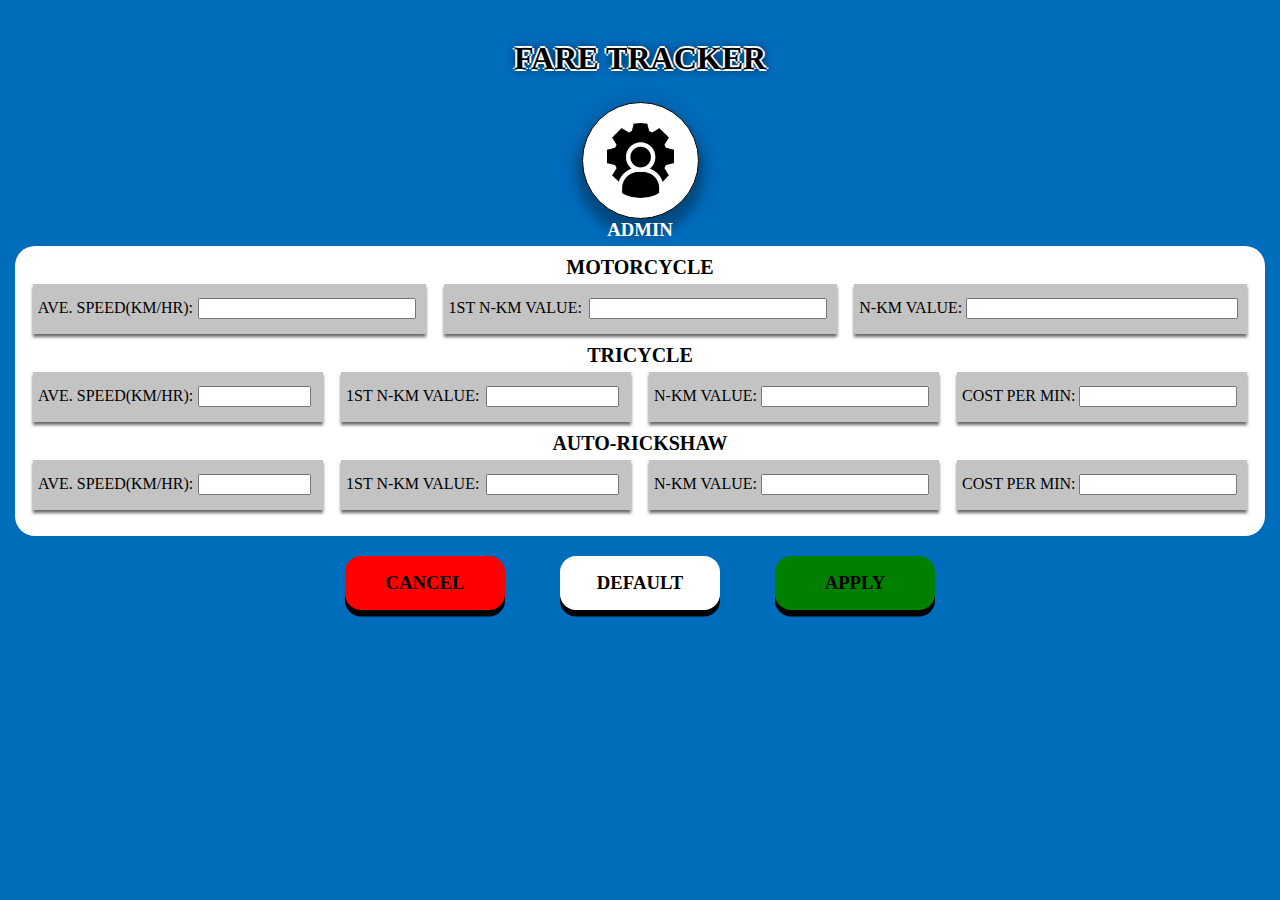
<file: admin.html>
<!DOCTYPE html>
<Html lang="en">
    <head>
        <title>Admin</title>
        <link href="admin.css" rel="stylesheet">
        <script src='index.js'></script>
        
    </head>

    <body>
        <div>
            <h1 style="text-align:center;"><a href="index.html">FARE TRACKER</a></h1>
            <div>
                <div class="center">
                    <img class="icon" src="Images/admin.png" alt="Admin icon">
                </div>
                <div>
                    <h3>
                        <span>ADMIN</span>
                    </h3>
                </div>
            </div>
        </div>
        <div class="output-container">
            <!---------------MOTORCYCLE VAR---------------->
            <h4 style="margin:0px; position:relative; top:10px;text-align:center;">MOTORCYCLE</h4>
            <div class="flex" id="mForm">
                <div class="output-inbox-long">
                    <p>AVE. SPEED(KM/HR): </p> 
                    <input type="number" id="motorcycleAveSpeed" style="width:210px; left:160px;">
                </div>
                <div class="output-inbox-long">
                    <p>1ST N-KM VALUE: </p> 
                    <input type="number" id="motorcycleMinKmValue">
                </div>
                <div class="output-inbox-long">
                    <p>N-KM VALUE: </p> 
                    <input type="number" id="motorcycleNValue" style="width:264px; left:107px">
                </div>
            </div>

            <!-----------------TRICYCLE VAR------------------>
            <h4 style="margin:0px; position:relative; top:10px;text-align:center;">TRICYCLE</h4>
            <div class="flex">
                <div class="output-inbox-short">
                    <p>AVE. SPEED(KM/HR): </p> 
                    <input type="number" id="tricycleAveSpeed" style="width:105px; left:160px;">
                </div>
                <div class="output-inbox-short">
                    <p>1ST N-KM VALUE: </p> 
                    <input type="number" id="tricycleMinKmValue">
                </div>
                <div class="output-inbox-short">
                    <p>N-KM VALUE: </p> 
                    <input type="number" id="tricycleNValue" style="width:160px; left:107px">
                </div>
                <div class="output-inbox-short">
                    <p>COST PER MIN: </p> 
                    <input type="number" id="tricycleCostPerMinute" style="width:150px; left:117px;">
                </div>
            </div>

            <!------------------AUTO-RICKSHAW VAR-------------->
            <h4 style="margin:0px; position:relative; top:10px;text-align:center;">AUTO-RICKSHAW</h4>
            <div class="flex">
                <div class="output-inbox-short">
                    <p>AVE. SPEED(KM/HR): </p> 
                    <input type="number" id="rickshawAveSpeed" style="width:105px; left:160px;">
                </div>
                <div class="output-inbox-short">
                    <p>1ST N-KM VALUE: </p> 
                    <input type="number" id="rickshawMinKmValue">
                </div>
                <div class="output-inbox-short">
                    <p>N-KM VALUE: </p> 
                    <input type="number" id="rickshawNValue" style="width:160px; left:107px">
                </div>
                <div class="output-inbox-short">
                    <p>COST PER MIN: </p> 
                    <input type="number" id="rickshawCostPerMinute" style="width:150px; left:117px;">
                </div>
            </div>
        </div>

        <!------------------START & STOP BUTTON-------------->
        <div class="button-container flex">
            <button class="button-start" style="background-color: red;" onclick="location.assign('./index.html');"> 
                <h3>CANCEL</h3>
            </button>
            <button class="button-start" style="background-color:white;" onclick="setDefault();"> 
                <h3>DEFAULT</h3>
            </button>
            <button class="button-stop" style="background-color:green;" onclick="setVariables();"> 
                <h3>APPLY</h3>
            </button>
        </div>
    </body>
</Html>
</file>
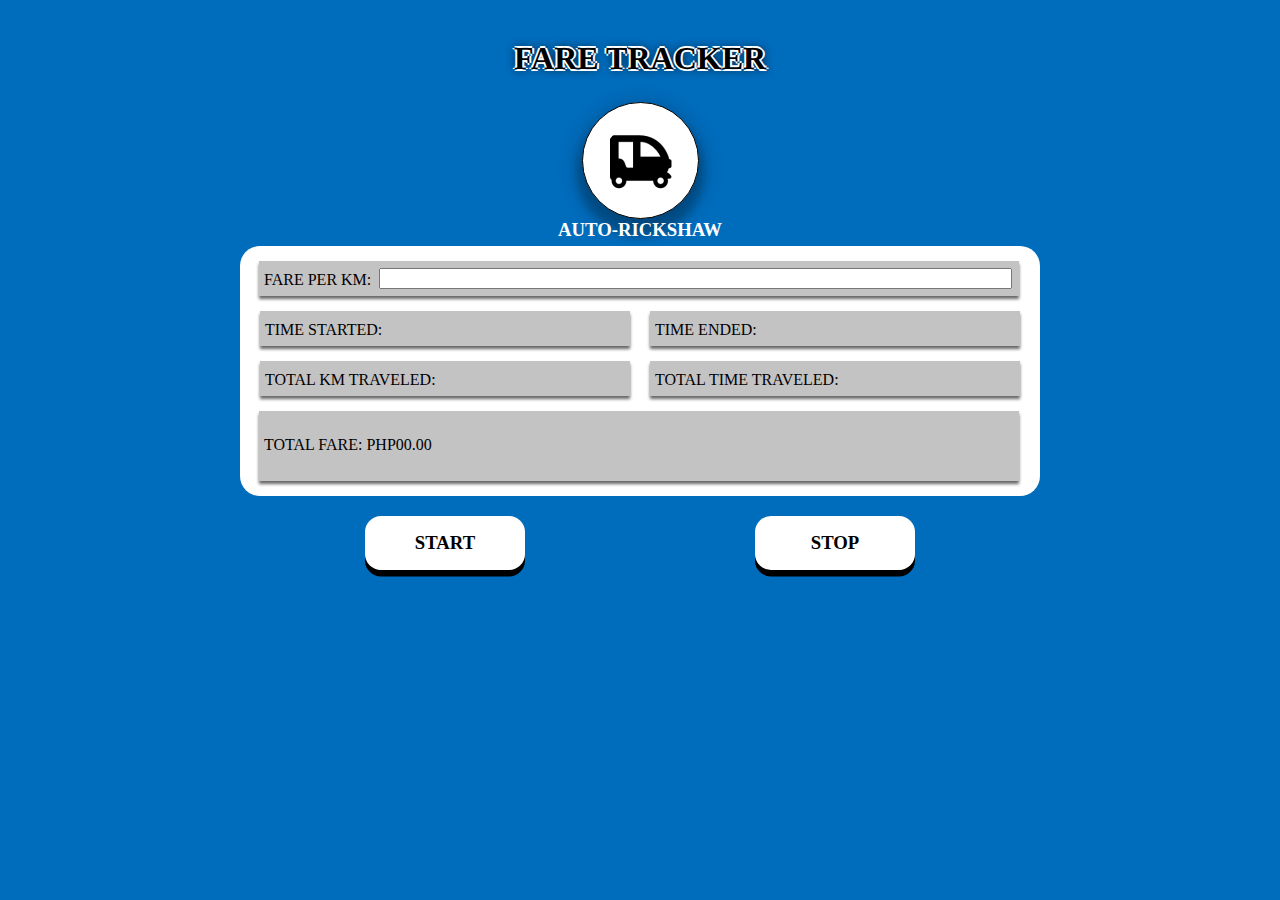
<file: auto-rickshaw.html>
<!DOCTYPE html>
<Html lang="en">
    <head>
        <title>Auto-Rickshaw</title>
        <link href="subStyle.css" rel="stylesheet">
        <script src='index.js'></script>
    </head>
    <body>
        <div>
            <h1 style="text-align:center;"><a href="index.html">FARE TRACKER</a></h1>
            <div>
                <div class="center">
                    <img class="icon" src="Images/rickshaw_1.png" alt="Motorcycle icon">
                </div>
                <div>
                    <h3>
                        <span id="codeName">AUTO-RICKSHAW</span>
                    </h3>
                </div>
            </div>
        </div>
        <div class="output-container">

            <div class="output-inbox-long">
                <p>FARE PER KM: </p>
                <input type="number" id="farePerKm">
            </div>

            <div class="flex">
                <div class="output-inbox-short" >
                    <p>TIME STARTED: <span id="timeStarted"></span></p>
                </div>
                <div class="output-inbox-short">
                    <p>TIME ENDED: <span id="timeEnded"></span></p>
                </div>
            </div>

            <div class="flex">
                <div class="output-inbox-short">
                    <p>TOTAL KM TRAVELED: <span id="distanceTraveled"></span></p>
                </div>
                <div class="output-inbox-short">
                    <p>TOTAL TIME TRAVELED: <span id="totalTimeTraveled"></span></p>
                </div>
            </div>

            <div class="output-inbox-long" style="height:60px">
                <p style="top:15px;">TOTAL FARE: PHP<span id="totalFare">00.00</span></p>
            </div>
        </div>
        <div class="button-container">
            <button class="button-start" onclick="setKeys(); getTime();getRickshawVariables();document.getElementById('timeStarted').innerHTML= hours +': '+minutes+': '+ seconds;
            document.getElementById('totalFare').innerHTML = rMinKmValue+'.00';"> 
                <h3>START</h3>
            </button>
            <button class="button-stop" onclick="getTime();document.getElementById('timeEnded').innerHTML= hours +':'+minutes+':'+ seconds;
            getTotalTimeTraveled();document.getElementById('totalTimeTraveled').innerHTML= hrs+':'+min+':'+secs;
            getTricycleDistance(rAverageSpeed); document.getElementById('distanceTraveled').innerHTML= distance;
            getTotalFare(rMinKmValue, rNValue); document.getElementById('totalFare').innerHTML = totalFareCalculated;">
                <h3>STOP</h3>
            </button>
        </div>
    </body>
</Html>
</file>
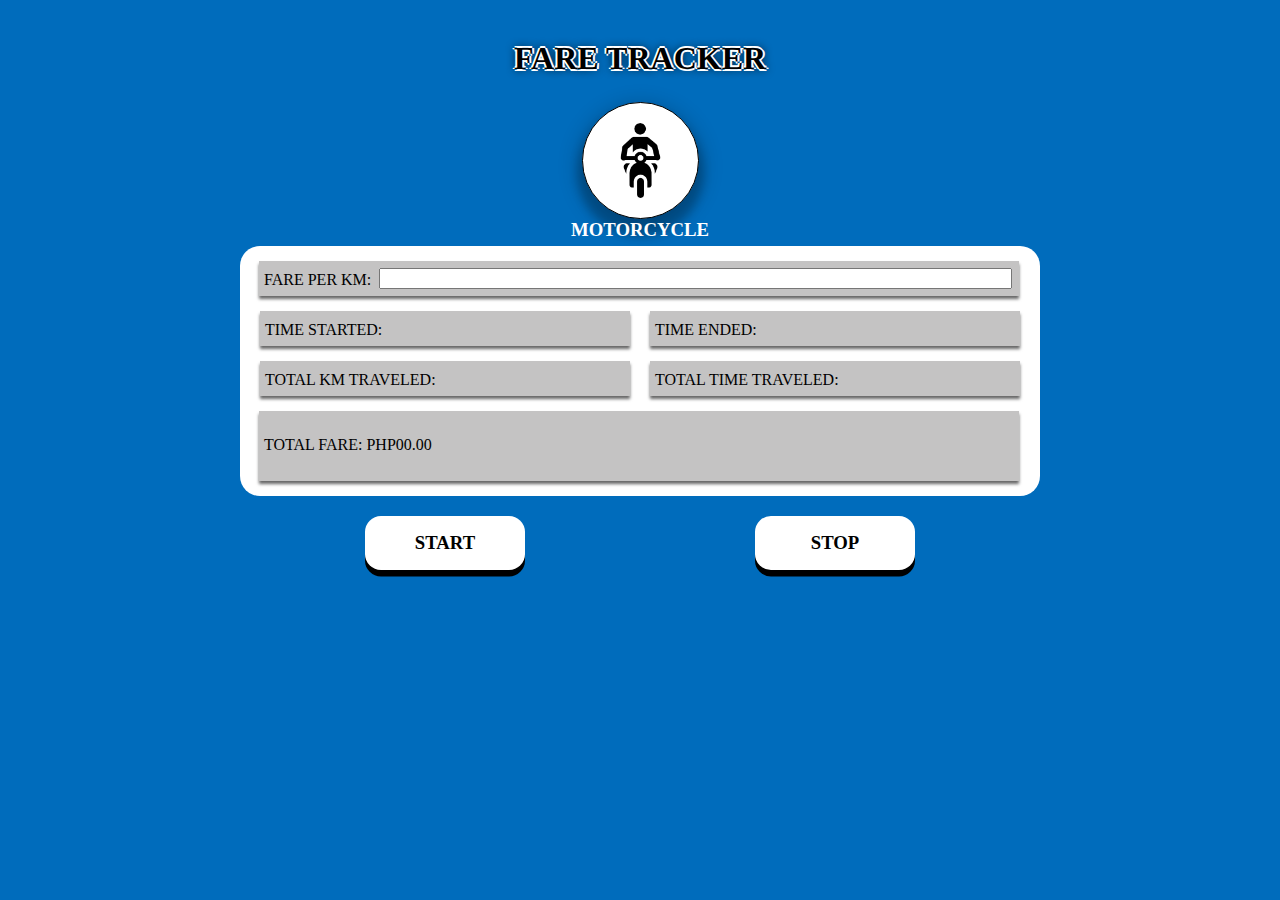
<file: motorcycle.html>
<!DOCTYPE html>
<Html lang="en">
    <head>
        <title>Motorcycle</title>
        <link href="subStyle.css" rel="stylesheet">
        <script src='index.js'></script>
    </head>

    <body>
        <div>
            <h1 style="text-align:center;"><a href="index.html">FARE TRACKER</a></h1>
            <div>
                <div class="center">
                    <img class="icon" src="Images/motorcycle.png" alt="Motorcycle icon">
                </div>
                <div>
                    <h3>
                        <span id="codeName">MOTORCYCLE</span>
                    </h3>
                </div>
            </div>
        </div>
        <div class="output-container">

            <div class="output-inbox-long">
                <p>FARE PER KM: </p> 
                <input type="number" id="farePerKm">
            </div>

            <div class="flex">
                <div class="output-inbox-short" >
                    <p>TIME STARTED: <span id="timeStarted"></span></p>
                </div>
                <div class="output-inbox-short">
                    <p>TIME ENDED: <span id="timeEnded"></span></p>
                </div>
            </div>

            <div class="flex">
                <div class="output-inbox-short">
                    <p>TOTAL KM TRAVELED: <span id="distanceTraveled"></span></p>
                </div>
                <div class="output-inbox-short">
                    <p>TOTAL TIME TRAVELED: <span id="totalTimeTraveled"></span></p>
                </div>
            </div>

            <div class="output-inbox-long" style="height:60px">
                <p style="top:15px;">TOTAL FARE: PHP<span id="totalFare">00.00</span></p>
            </div>
        </div>
        <div class="button-container">
            <button class="button-start" onclick="setKeys();getTime();getMotorcycleVariables();document.getElementById('timeStarted').innerHTML= hours +': '+minutes+': '+ seconds;
            document.getElementById('totalFare').innerHTML = mMinKmValue+'.00';">
                <h3>START</h3>
            </button>
            <button class="button-stop" onclick="getTime();document.getElementById('timeEnded').innerHTML= hours +':'+minutes+':'+ seconds;
            getTotalTimeTraveled();document.getElementById('totalTimeTraveled').innerHTML= hrs+':'+min+':'+secs;
            getTricycleDistance(mAverageSpeed); document.getElementById('distanceTraveled').innerHTML= distance;
            getTotalFare(mMinKmValue, mNValue); document.getElementById('totalFare').innerHTML = totalFareCalculated;">
                <h3>STOP</h3>
            </button>
        </div>
    </body>
</Html>
</file>
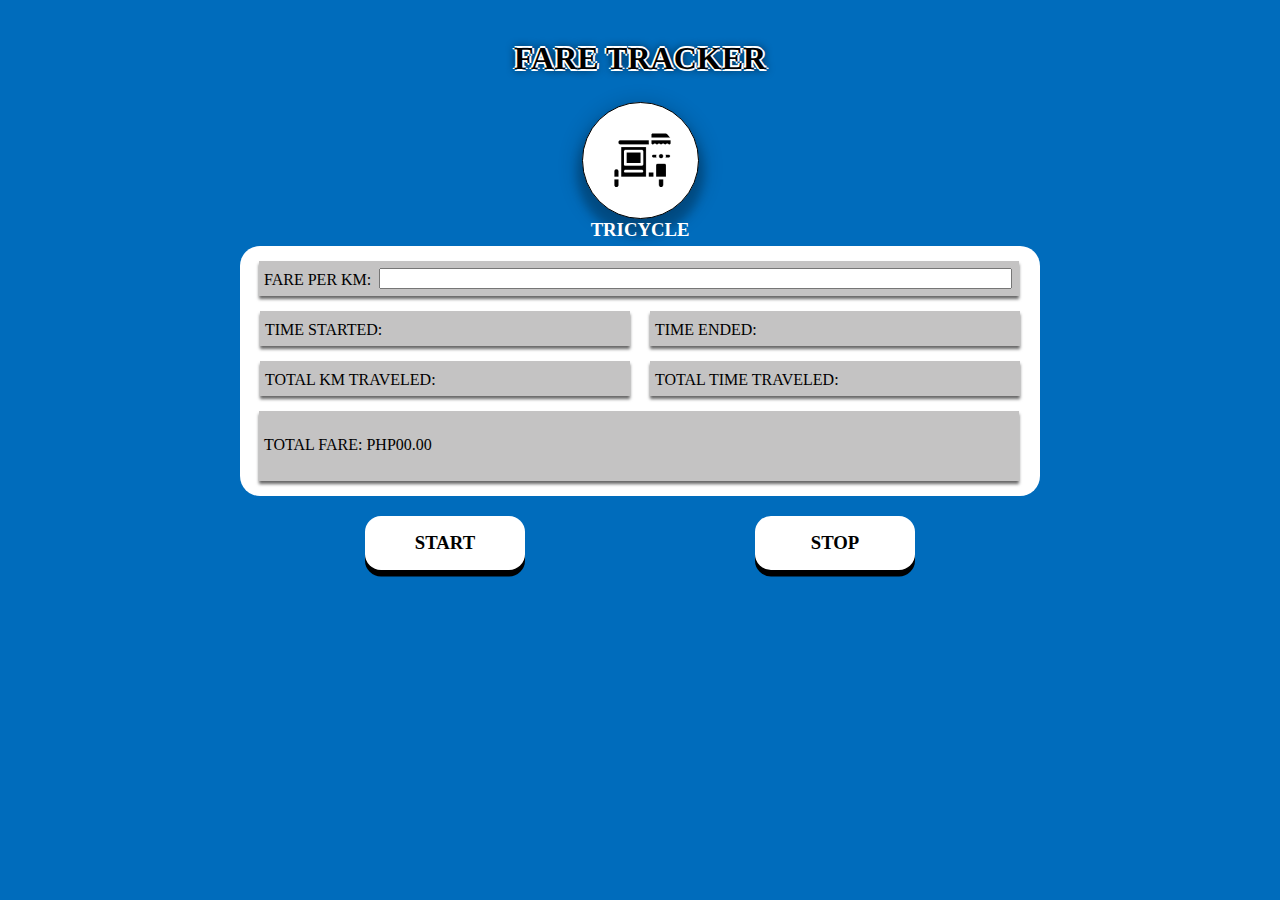
<file: tricycle.html>
<!DOCTYPE html>
<Html lang="en">
    <head>
        <title>Tricycle</title>
        <link href="subStyle.css" rel="stylesheet">
        <script src='index.js'></script>
    </head>
    <body>
        <div>
            <h1 style="text-align:center;"><a href="index.html">FARE TRACKER</a></h1>
            <div>
                <div class="center">
                    <img class="icon" src="Images/tricycle_1.png" alt="Motorcycle icon">
                </div>
                <div>
                    <h3>
                        <span id="codeName">TRICYCLE</span>
                    </h3>
                </div>
            </div>
        </div>
        <div class="output-container">

            <div class="output-inbox-long">
                <p>FARE PER KM: </p>
                <input type="number" id="farePerKm">
            </div>

            <div class="flex">
                <div class="output-inbox-short" >
                    <p>TIME STARTED: <span id="timeStarted"></span></p>
                </div>
                <div class="output-inbox-short">
                    <p>TIME ENDED: <span id="timeEnded"></span></p>
                </div>
            </div>

            <div class="flex">
                <div class="output-inbox-short">
                    <p>TOTAL KM TRAVELED: <span id="distanceTraveled"></span></p>
                </div>
                <div class="output-inbox-short">
                    <p>TOTAL TIME TRAVELED: <span id="totalTimeTraveled"></span></p>
                </div>
            </div>

            <div class="output-inbox-long" style="height:60px">
                <p style="top:15px;">TOTAL FARE: PHP<span id="totalFare">00.00</span></p>
            </div>
        </div>
        <div class="button-container">
            <button class="button-start" onclick="setKeys(); getTime(); getTricycleVariables();document.getElementById('timeStarted').innerHTML= hours +':'+minutes+':'+ seconds;
            document.getElementById('totalFare').innerHTML = tMinKmValue+'.00';"> 
                <h3>START</h3>
            </button>
            <button class="button-stop" onclick="getTime();document.getElementById('timeEnded').innerHTML= hours +':'+minutes+':'+ seconds;
            getTotalTimeTraveled();document.getElementById('totalTimeTraveled').innerHTML= hrs+':'+min+':'+secs;
            getTricycleDistance(tAverageSpeed); document.getElementById('distanceTraveled').innerHTML= distance;
            getTotalFare(tMinKmValue, tNValue); document.getElementById('totalFare').innerHTML = totalFareCalculated;">
                <h3>STOP</h3>
            </button>
        </div>
    </body>
</Html>
</file>
<file: admin.css>
body{
    background-color: #006cbc;
}

h1{
    font-family:Quattrocento;
    padding:10px;
    color:black;
    text-shadow:0px 2px white, 2px 0px white,
                -2px 0px white, 0px -2px white,
                0px 0px 10px black;
    margin:50px;
    margin-top:30px;
    margin-bottom:0px;
}

h2,h3{
    font-family: Fanwood text;
    color:white;
}
h2{
    text-shadow:1px 1px black;
    margin:25px;
}
h3{
    text-align:center;
    margin:0;
}
a, a:visited, a:hover, a:active {
    text-decoration : none;
    color: inherit;
  }
.icon{
    border:1px solid black;
    border-radius:50%;
    padding:20px;
    background-color:white;
    height:75px;
    width:75px;
    margin-top:15px;
    box-shadow: 0px 12px 8px 5px rgba(0, 0, 0, 0.2), 0 6px 20px 5px rgba(0, 0, 0, 0.19);
}
.container{
    border:1px solid black;

}
.center {
    display: flex;
    align-items: center;
    justify-content: center;
}

.output-container {
    position:relative;
    margin:0 auto;
    margin-top:5px;
    width:1250px;
    height:290px;
    background:white;
    border-radius: 20px;
}
.output-container h4{
    font-size:20px;
}

.output-inbox-long{
    position:relative;
    top:15px;
    height:40px;
    width:383px;
    margin-bottom:15px;
    padding:5px;
    background:rgb(196, 195, 195);
    box-shadow: 0px 3px 3px 0px rgba(0, 0, 0,0.6);
}

p{
    
    position:absolute;
    top:7;
    left:0;
    margin:0;
    margin-top:10px;
    margin-left:5px;
}
.flex{
    position:relative;
    display:flex;
    justify-content: space-evenly;
}
.output-inbox-short{
    position:relative;
    top:15px;
    height:40px;
    width:280px;
    margin-bottom:15px;
    padding:5px;
    background:rgb(196, 195, 195);
    box-shadow: 0px 3px 3px 0px rgba(0, 0, 0,0.6);
}

.output-inbox-long input{
    width:230px;
    position:relative;
    top:9px;
    left:140px;
}
.output-inbox-short input{
    width:125px;
    position:relative;
    top:9px;
    left:140px;
}

/*-----------BUTTON------------*/

.button-stop{
    float:right;
}
.button-container{
    margin:auto; 
    margin-top:20px;
    width: 700px;
}

button {
    
    background-color: red;
    border: none;
    padding: 1rem;
    font-size: 1rem;
    width: 10em;
    border-radius: 1rem;
    color: black;
    box-shadow: 0 0.4rem black;
    cursor: pointer;
   }
    button h3{
        color:black;
    }
   button:active {
    color: white;
    box-shadow: 0 0.2rem black;
    transform: translateY(0.2rem);
   }
   
   button:hover:not(:disabled) {
    background: white;
    color: black;
    text-shadow: 0 0.1rem white;
   }
   
   button:disabled {
    cursor: auto;
    color: grey;
   }
</file>
<file: subStyle.css>
body{
    background-color: #006cbc;
}

h1{
    font-family:Quattrocento;
    padding:10px;
    color:black;
    text-shadow:0px 2px white, 2px 0px white,
                -2px 0px white, 0px -2px white,
                0px 0px 10px black;
    margin:50px;
    margin-top:30px;
    margin-bottom:0px;
}

h2,h3{
    font-family: Fanwood text;
    color:white;
}
h2{
    text-shadow:1px 1px black;
    margin:25px;
}
h3{
    text-align:center;
    margin:0;
}
a, a:visited, a:hover, a:active {
    text-decoration:none;
    color: inherit;
}
.icon{
    border:1px solid black;
    border-radius:50%;
    padding:20px;
    background-color:white;
    height:75px;
    width:75px;
    margin-top:15px;
    box-shadow: 0px 12px 8px 5px rgba(0, 0, 0, 0.2), 0 6px 20px 5px rgba(0, 0, 0, 0.19);
}
.container{
    border:1px solid black;

}
.center {
    display: flex;
    align-items: center;
    justify-content: center;
}

.output-container {
    position:relative;
    margin:0 auto;
    margin-top:5px;
    width:800px;
    height:250px;
    background:white;
    border-radius: 20px;
}

.output-inbox-long{
    position:relative;
    top:15px;
    left:19px;
    padding:5px;
    width:750px;
    height:25px;
    margin:0;
    margin-bottom:15px;
    border:0px solid black;
    background:rgb(196, 195, 195);;
    box-shadow: 0px 3px 3px 0px rgba(0, 0, 0,0.6);
}
.output-inbox-long p{
    
    position:absolute;
    top:0;
    left:0;
    margin:0;
    margin-top:10px;
    margin-left:5px;
}
.flex{
    position:relative;
    display:flex;
    justify-content: space-evenly;
}
.output-inbox-short{
    position:relative;
    top:15px;
    height:25px;
    width:360px;
    margin-bottom:15px;
    padding:5px;
    background:rgb(196, 195, 195);
    box-shadow: 0px 3px 3px 0px rgba(0, 0, 0,0.6);
}
.output-inbox-short p{
    position:absolute;
    top:0;
    left:0;
    margin:0;
    margin-top:10px;
    margin-left:5px;
}
input{
    position:relative;
    margin:0;
    margin-top:2px;
    left:115px;
    width:625px;
}

/*-----------BUTTON------------*/

.button-stop{
    float:right;
}
.button-container{
    margin:auto; 
    margin-top:20px;
    width: 550px;
}

button {
    
    background-color: white;
    border: none;
    padding: 1rem;
    font-size: 1rem;
    width: 10em;
    border-radius: 1rem;
    color: black;
    box-shadow: 0 0.4rem black;
    cursor: pointer;
   }
    button h3{
        color:black;
    }
   button:active {
    color: white;
    box-shadow: 0 0.2rem black;
    transform: translateY(0.2rem);
   }
   
   button:hover:not(:disabled) {
    background: white;
    color: black;
    text-shadow: 0 0.1rem #bcb4b4;
   }
   
   button:disabled {
    cursor: auto;
    color: grey;
   }
</file>
